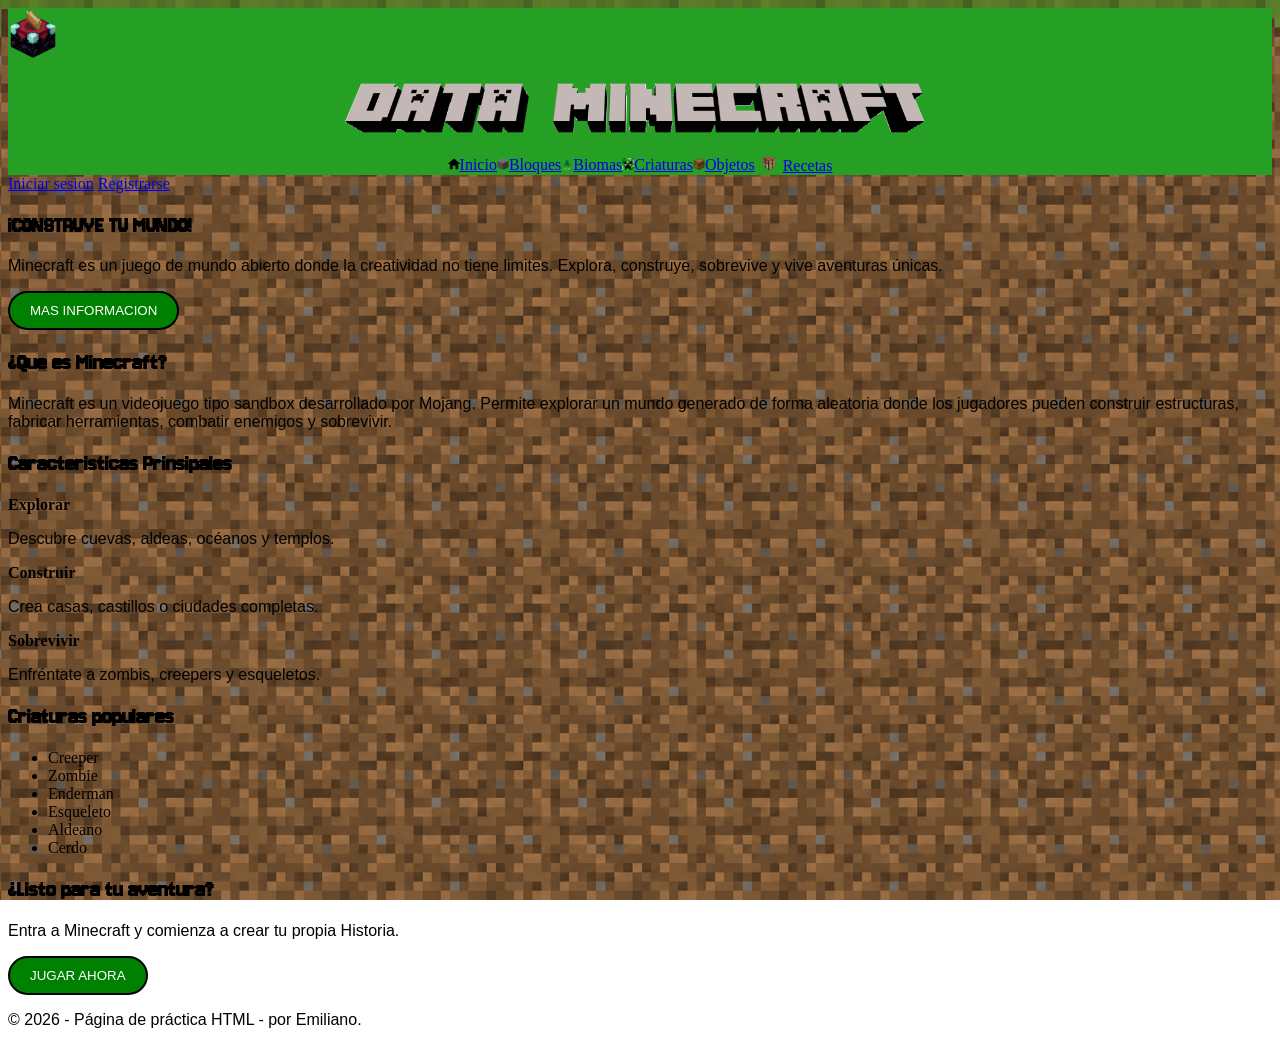
<file: index.html>
<!DOCTYPE html>
<html lang="en">
<head>
    <meta charset="UTF-8">
    <meta name="viewport" content="width=device-width, initial-scale=1.0">
    <title>Data Minecraft</title>
    <link rel="stylesheet" href="./css/styles.css">
</head>

<body>
    <header style="background-color: rgb(37, 160, 37);">
         <div>
      <div>
     <div class="imagen-mesa"><img src="./Enchanting_Table.gif" alt="logo Minecraft"width="50px">
    <div>

    <div>
        <h1 id="imagen-logo"><img src="./97da6b9b5ef2d476fd0b57efaac54c42.png" 
            alt="logo"width="600px"></h1>
    </div>

<nav class="opciones">
    <a href="#"><img src="I-inicio.png" alt="I-inicio"width="12">Inicio</a>
    <a href="#"><img src="I-bloques.png" alt="I-bloques"width="12">Bloques</a>
    <a href="#"><img src="I-bioma.png" alt="I-biomas"width="12">Biomas</a>
    <a href="#"><img src="./creeper cara.png" alt="crepeer logo"width="12">Criaturas</a>
    <a href="#"><img src="I-cofre.png" alt="I-objeto"width="12">Objetos</a>
    <a href="#"><img src="I-mesatrabajo.png" alt="I-mesatrabajo"width="28">Recetas</a>
</nav>
</div>

</header>


    <nav>
        <a href="./login.html">Iniciar sesion</a>
        <a href="./register.html">Registrarse</a>
    </nav>

     </header>  

     <main>

    <section>
          <h2>¡CONSTRUYE TU MUNDO!</h2>
  <p class="texto">Minecraft es un juego de mundo abierto donde la creatividad no
    tiene limites. Explora, construye, sobrevive y vive aventuras únicas.
  </p>
  <nav> <a href="https://minecraft.wiki/"><button id="masinfo">MAS INFORMACION</button>
        </a></nav>
  </section>

 <section>
     <h2>¿Que es Minecraft?</h2>
     <p>Minecraft es un videojuego tipo sandbox desarrollado por 
    Mojang. Permite explorar un mundo generado de forma aleatoria 
    donde los jugadores pueden construir estructuras, fabricar herramientas, 
    combatir enemigos y sobrevivir.</p>
</section>

<section><h2>Caracteristicas Prinsipales</h2>
    <b>Explorar</b>
    <p>Descubre cuevas, aldeas, océanos y templos.</p>
    <b>Construir</b>
    <p>Crea casas, castillos o ciudades completas.</p>
    <b>Sobrevivir</b>
    <p>Enfréntate a zombis, creepers y esqueletos.</p>
</section>

<section><h2>Criaturas populares</h2>
    <ul><li>Creeper</li>
        <li>Zombie</li>
        <li>Enderman</li>
        <li>Esqueleto</li>
        <li>Aldeano</li>
        <li>Cerdo</li></ul>
</section>

<section><h2>¿Listo para tu aventura?</h2>
<p>Entra a Minecraft y comienza a crear tu propia Historia.</p>

<a href="https://www.minecraft.net/es-es/store/minecraft-java-bedrock
-edition-pc?tabs=%7B%22details%22%3A0%7D">
<button id="JUGAR">JUGAR AHORA</button>
</a>

   <section>
        
    </section>

</main>

<footer> <p>© 2026 - Página de práctica HTML - por Emiliano.</p>
</footer>

</body>
</html>
</file>
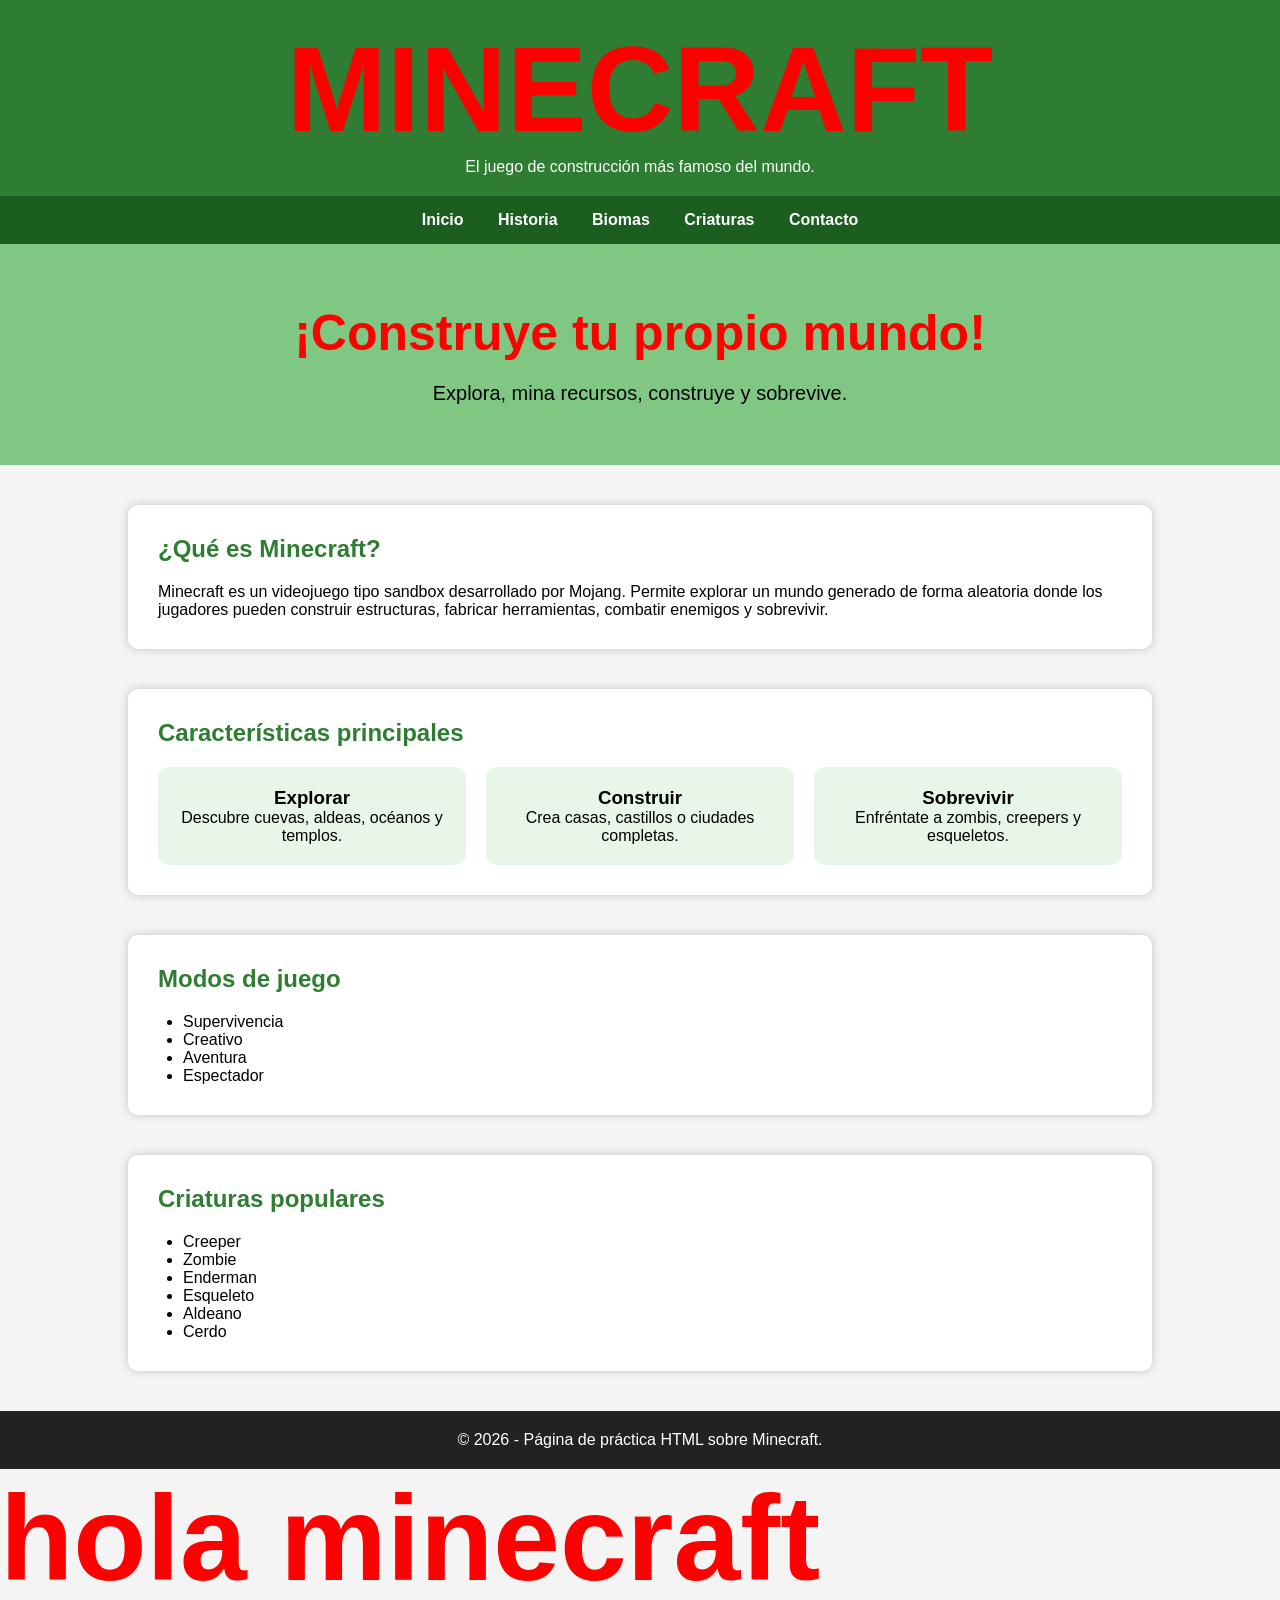
<file: Minecraft.html>
<!DOCTYPE html>
<html lang="es">
<head>
    <meta charset="UTF-8">
    <meta name="viewport" content="width=device-width, initial-scale=1.0">
    <title>Información sobre Minecraft</title>

    <style>
        *{
            margin:0;
            padding:0;
            box-sizing:border-box;
            font-family:Arial, Helvetica, sans-serif;
        }

        body{
            background:#f4f4f4;
        }

        header{
            background:#2e7d32;
            color:white;
            padding:20px;
            text-align:center;
        }

        nav{
            background:#1b5e20;
            padding:15px;
            text-align:center;
        }

        nav a{
            color:white;
            text-decoration:none;
            margin:15px;
            font-weight:bold;
        }

        .hero{
            background:#81c784;
            text-align:center;
            padding:60px 20px;
        }

        .hero h1{
            font-size:50px;
            margin-bottom:20px;
        }

        .hero p{
            font-size:20px;
        }

        section{
            width:80%;
            margin:auto;
            margin-top:40px;
            background:white;
            padding:30px;
            border-radius:10px;
            box-shadow:0 0 10px rgba(0,0,0,.2);
        }

        h2{
            color:#2e7d32;
            margin-bottom:20px;
        }

        ul{
            margin-left:25px;
        }

        .cards{
            display:flex;
            justify-content:space-between;
            gap:20px;
            margin-top:20px;
        }

        .card{
            background:#e8f5e9;
            padding:20px;
            border-radius:10px;
            flex:1;
            text-align:center;
        }

        footer{
            margin-top:40px;
            background:#222;
            color:white;
            text-align:center;
            padding:20px;
        }
    </style>

</head>

<body>

<header>
    <h1>MINECRAFT</h1>
    <p>El juego de construcción más famoso del mundo.</p>
</header>

<nav>
    <a href="#">Inicio</a>
    <a href="#">Historia</a>
    <a href="#">Biomas</a>
    <a href="#">Criaturas</a>
    <a href="#">Contacto</a>
</nav>

<div class="hero">
    <h1>¡Construye tu propio mundo!</h1>
    <p>Explora, mina recursos, construye y sobrevive.</p>
</div>

<section>

    <h2>¿Qué es Minecraft?</h2>

    <p>
        Minecraft es un videojuego tipo sandbox desarrollado por Mojang.
        Permite explorar un mundo generado de forma aleatoria donde los
        jugadores pueden construir estructuras, fabricar herramientas,
        combatir enemigos y sobrevivir.
    </p>

</section>

<section>

    <h2>Características principales</h2>

    <div class="cards">

        <div class="card">
            <h3>Explorar</h3>
            <p>Descubre cuevas, aldeas, océanos y templos.</p>
        </div>

        <div class="card">
            <h3>Construir</h3>
            <p>Crea casas, castillos o ciudades completas.</p>
        </div>

        <div class="card">
            <h3>Sobrevivir</h3>
            <p>Enfréntate a zombis, creepers y esqueletos.</p>
        </div>

    </div>

</section>

<section>

    <h2>Modos de juego</h2>

    <ul>
        <li>Supervivencia</li>
        <li>Creativo</li>
        <li>Aventura</li>
        <li>Espectador</li>
    </ul>

</section>

<section>

    <h2>Criaturas populares</h2>

    <ul>
        <li>Creeper</li>
        <li>Zombie</li>
        <li>Enderman</li>
        <li>Esqueleto</li>
        <li>Aldeano</li>
        <li>Cerdo</li>
    </ul>

</section>

<footer>

    <p>© 2026 - Página de práctica HTML sobre Minecraft.</p>

</footer>

<style>
        h1{
            color: red;
            font-size: 120px;
        }
    </style>
    <h1>hola minecraft</h1>

</body>
</html>
</file>
<file: css/styles.css>
@import url('https://fonts.googleapis.com/css2?family=Jersey+10&display=swap');

h1{font-family: "Jersey 10", sans-serif;}
h2,h3{font-family: "Jersey 10", sans-serif;}

p{font-family: "Inter", sans-serif;}

#titulo{color: brown;}
.texto{color: black;}
/* #titulo{border: 5px black inset;
} */

/* #titulo{
    border-color: dimgray; color
    border-style: solid;    tipo de linea del borde
    border-radius: 50px;    radio de la curvatura */

#JUGAR{
    background-color: green; /* Fondo */
    border: 2px solid black; /* Borde */
    border-radius: 50px;       /*redondeado del borde*/
    color: white;            /* Color del texto */
    padding: 10px 20px;      /* Espacio interno */
}
#masinfo{
    background-color: green; 
    border: 2px solid black; 
    border-radius: 50px;      
    color: white;           
    padding: 10px 20px;
}

body{
    background-image: url(./4526f87a-74ea-4b14-86fb-b330c7c0038c.png) ;
    
    background-size: cover;      /*es para que se adapte al ancho*/
    background-position: center;
    background-repeat: no-repeat;
    background-attachment: fixed;
}


.opciones{
    display: flex;
    justify-content: center; /* Centra horizontalmente */
    align-items: center;     /* Centra verticalmente */
}
#imagen-logo{
    display: flex;
    justify-content: center; /* Centra horizontalmente */
    align-items: center;     /* Centra verticalmente */
}
</file>
